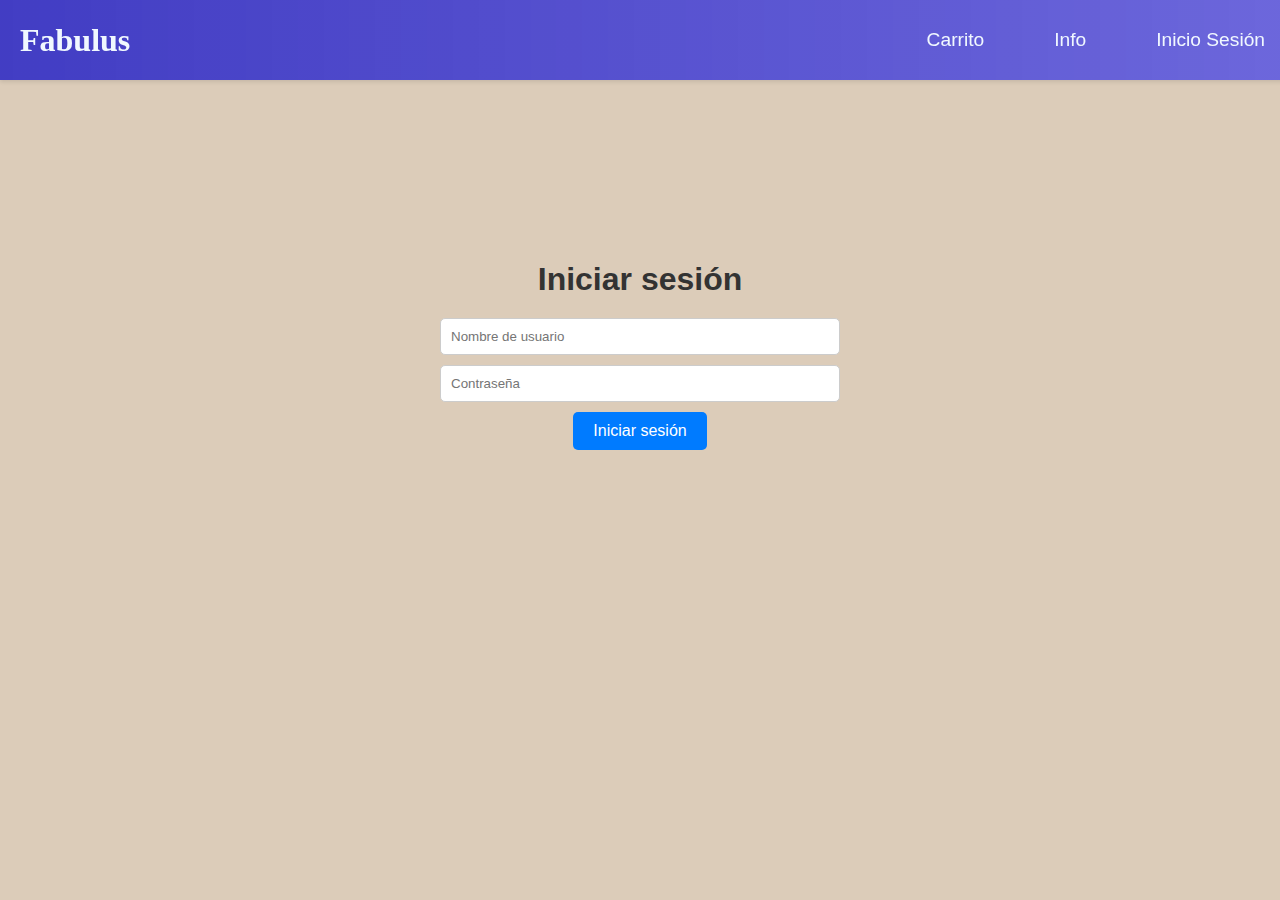
<file: inicio-sesion.html>
<!DOCTYPE html>
<html lang="es">
<head>
    <meta charset="UTF-8">
    <meta name="viewport" content="width=device-width, initial-scale=1.0">
    <title>Iniciar Sesión - Fabulus®</title>
    <link rel="stylesheet" href="styles.css">
</head>
<body>
    <header class="encabezado">
        <a class="titular" href="index.html">Fabulus</a>
        <ul class="listas">
            <li><a class="menu" href="carrito.html">Carrito</a></li>
            <li><a class="menu" href="info.html">Info</a></li>
            <li><a class="menu" href="inicio-sesion.html">Inicio Sesión</a></li>
        </ul>
    </header>

    <main>
        <div class="inicio-sesion">
            <h1>Iniciar sesión</h1>
            <form action="https://youtu.be/dQw4w9WgXcQ?si=uQ4N8hlO6XTHPkqV">
                <input type="text" placeholder="Nombre de usuario" required>
                <input type="password" placeholder="Contraseña" required>
                <button type="submit">Iniciar sesión</button>
            </form>
        </div>
    </main>

</body>
</html>
</file>
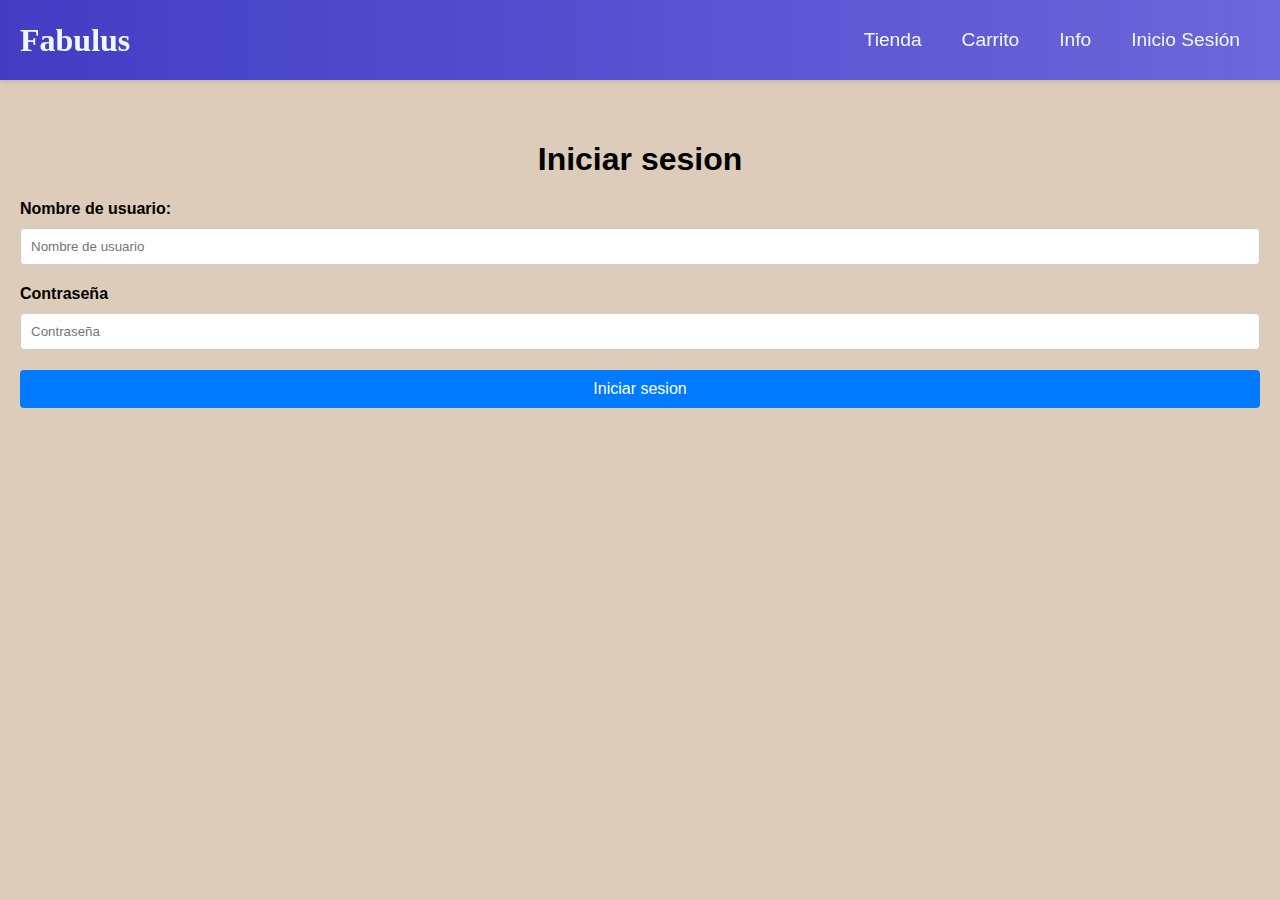
<file: Frontend/inicio-sesion.html>
<!DOCTYPE html>
<html lang="es">
<head>
    <meta charset="UTF-8">
    <meta name="viewport" content="width=device-width, initial-scale=1.0">
    <title>Iniciar Sesión - Fabulus®</title>
    <link rel="stylesheet" href="styles.css">
</head>
<body>
    <header class="encabezado">
        <a class="titular" href="index.html">Fabulus</a>
        <ul class="listas">
            <li><a class = "menu" href = "Tienda.html">Tienda</a></li>
            <li><a class="menu" href="carrito.html">Carrito</a></li>
            <li><a class="menu" href="info.html">Info</a></li>
            <li><a class="menu" href="inicio-sesion.html">Inicio Sesión</a></li>
        </ul>
    </header>

    <main>

        <div class = "Log in">

            <h1>Iniciar sesion</h1>
    
            <form action="Tienda.html">

                <label for = "Username">Nombre de usuario: </label>
                <input id = "Username" name = "Username" type = "text" placeholder = "Nombre de usuario" required>
    
                <label for = "Password">Contraseña</label>
                <input id = "Password" name = "Password" type = "password"  placeholder= "Contraseña" required>
    
                <button type = "submit" >Iniciar sesion</button>
    
            </form>
    
        </div>

    </main>

</body>
</file>
<file: styles.css>
/* Estilos generales */
body {
    background-color: rgb(220, 204, 185);
    margin: 0;
    font-family: 'Arial', sans-serif;
}

header {
    position: fixed;
    top: 0;
    left: 0;
    width: 100%;
    height: 80px;
    background: linear-gradient(to right, rgba(0,0,200,0.7), rgba(0, 5, 255, 0.5)); 
    display: flex;
    align-items: center;
    justify-content: space-between;
    padding: 0 20px;
    box-shadow: 0 2px 4px rgba(0, 0, 0, 0.1);
    z-index: 1000;
}

a.titular {
    color: aliceblue;
    font-weight: bold;
    font-family: 'Times New Roman', Times, serif;
    text-decoration: none;
    font-size: 2em;
}

ul.listas {
    list-style: none;
    display: flex;
    margin: 0;
    padding: 0;
}

ul.listas li {
    padding: 5px;
    margin: 20px;
}

.menu {
    color: aliceblue;
    font-size: 1.2em;
    text-decoration: none;
    padding: 10px;
    transition: color 0.3s ease, background-color 0.3s ease;
}

.menu:hover {
    color: rgb(96, 59, 139);
    background-color: rgba(255, 255, 255, 0.2);
    border-radius: 5px;
}

/* Estilos del main */
main {
    margin-top: 100px;
    padding: 20px;
    max-width: 800px;
    margin-left: auto;
    margin-right: auto;
}

.producto {
    text-align: left;
    border-radius: 10px;
    border: solid 1px rgba(0, 0, 0, 0.2);
    padding: 20px;
    background-color: #fff;
    box-shadow: 0 4px 8px rgba(0, 0, 0, 0.1);
}

h1 {
    text-align: center;
    color: #333;
    margin-bottom: 20px;
}

p {
    text-align: justify;
    color: #555;
    width: 100%;
    margin-bottom: 20px;
}

img {
    max-width: 100%;
    height: auto;
    width: 200px;
    display: block;
    margin: 0 auto 20px auto; /* Centra la imagen y añade margen inferior */
}

button {
    background-color: #007BFF;
    color: white;
    border: none;
    border-radius: 5px;
    padding: 10px 20px;
    font-size: 1em;
    cursor: pointer;
    transition: background-color 0.3s ease;
    display: block;
    margin: 0 auto; /* Centra el botón horizontalmente */
}

button:hover {
    background-color: #0056b3;
}


/* Estilos para la página de inicio de sesión */

.inicio-sesion {
    margin-top: 100px;
    padding: 20px;
    max-width: 400px;
    margin-left: auto;
    margin-right: auto;
    text-align: center;
}

.inicio-sesion h1 {
    color: #333;
    margin-bottom: 20px;
}

.inicio-sesion input[type="text"],
.inicio-sesion input[type="password"] {
    width: 100%;
    padding: 10px;
    margin-bottom: 10px;
    border-radius: 5px;
    border: 1px solid #ccc;
    box-sizing: border-box; /* Para incluir el padding en el ancho */
}

.inicio-sesion button {
    background-color: #007BFF;
    color: white;
    border: none;
    border-radius: 5px;
    padding: 10px 20px;
    font-size: 1em;
    cursor: pointer;
    transition: background-color 0.3s ease;
}

.inicio-sesion button:hover {
    background-color: #0056b3;
}

input[type="range"] {
    width: 100%;
    margin-top: 10px;
}

#cantidadMostrada {
    display: inline-block;
    margin-left: 10px;
}
</file>
<file: Frontend/styles.css>
body {
    background-color: rgb(220, 204, 185);
    margin: 0;
    font-family: 'Arial', sans-serif;
}

header {
    position: fixed;
    top: 0;
    left: 0;
    width: 100%;
    height: 80px;
    background: linear-gradient(to right, rgba(0,0,200,0.7), rgba(0, 5, 255, 0.5)); 
    display: flex;
    align-items: center;
    justify-content: space-between;
    padding: 0 20px;
    box-shadow: 0 2px 4px rgba(0, 0, 0, 0.1);
    z-index: 1000;
}

a.titular {
    color: aliceblue;
    font-weight: bold;
    font-family: 'Times New Roman', Times, serif;
    text-decoration: none;
    font-size: 2em;
}

ul.listas {
    list-style: none;
    display: flex;
    margin: 0;
    padding: 50px;
}

ul.listas li {
    margin-left: 20px;
}

.menu {
    color: aliceblue;
    font-size: 1.2em;
    text-decoration: none;
    padding: 10px;
    transition: color 0.3s ease, background-color 0.3s ease;
}

.menu:hover {
    color: rgb(96, 59, 139);
    background-color: rgba(255, 255, 255, 0.2);
    border-radius: 5px;
}

main {
    align-items: center;
    margin-top: 100px;
    padding: 20px;
}

.seccion {
    margin-bottom: 40px;
    padding: 20px;
    background-color: #fff;
    border-radius: 8px;
    box-shadow: 0 4px 8px rgba(0, 0, 0, 0.1);
}

.seccion h2 {
    margin-top: 0;
    color: #333;
}

.seccion p {
    color: #555;
}

form {
    display: flex;
    flex-direction: column;
}

form label {
    margin-bottom: 10px;
    font-weight: bold;
}

form input {
    padding: 10px;
    margin-bottom: 20px;
    border: 1px solid #ccc;
    border-radius: 4px;
}

form button {
    padding: 10px 20px;
    border: none;
    border-radius: 4px;
    background-color: #007BFF;
    color: white;
    font-size: 1em;
    cursor: pointer;
    transition: background-color 0.3s ease;
}

form button:hover {
    background-color: #0056b3;
}

h1 
{
    text-align: center;
}
</file>
